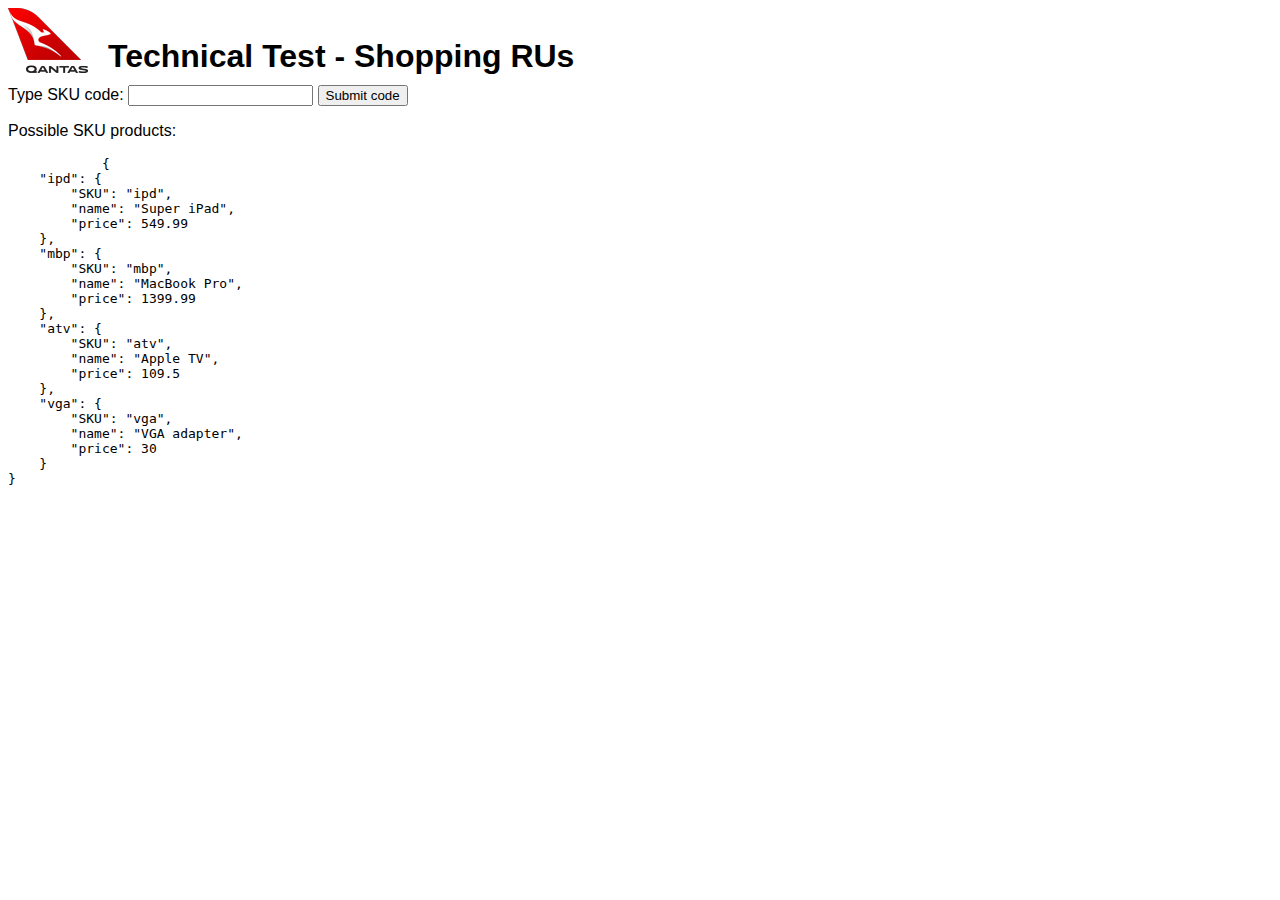
<file: index.html>
<!DOCTYPE html>
<html>
  <head>
    <meta charset="utf-8">
    <meta name="viewport" content="width=device-width, initial-scale=1.0">
    <title>Qantas Developer Test</title>
    <link rel="stylesheet" type="text/css" href="assets/css/style.css">
  </head>
  <body onload="preload()">
    <div class="header" >
      <img src="assets/img/qantas_logo.png">
      <h1>Technical Test - Shopping RUs</h1>
    </div>
    <div style="width: 100%">
        <div class="column">
          <label for="jscode">Type SKU code:</label>
          <input type="text" id="jscode">
          <button>Submit code</button>
          <p>Possible SKU products:</p>
          <pre>
            <code id="srcCode"></code>
          </pre>
        </div>
        <div id="shoppingCart" class="column" ></div>
    </div>
  </body>
  <script src="test.js"></script>
  <script src="checkout.js"></script>
  <script src="data.js"></script>
  
</html>
</file>
<file: assets/css/style.css>
body {
  font-family: 'Lucida Sans', 'Lucida Sans Regular', 'Lucida Grande', 'Lucida Sans Unicode', Geneva, Verdana, sans-serif
}
h1 {
  font-family: -apple-system, BlinkMacSystemFont, 'Segoe UI', Roboto, Oxygen, Ubuntu, Cantarell, 'Open Sans', 'Helvetica Neue', sans-serif;
  margin: 30px 0 10px 100px;
  
} 
img {
  float: left;
  display: block;
}
.header {
  display: inline-block;
}
.column{
  width: 49%;
  margin: 0;
  display: inline-block;
  vertical-align: top;
}
</file>
